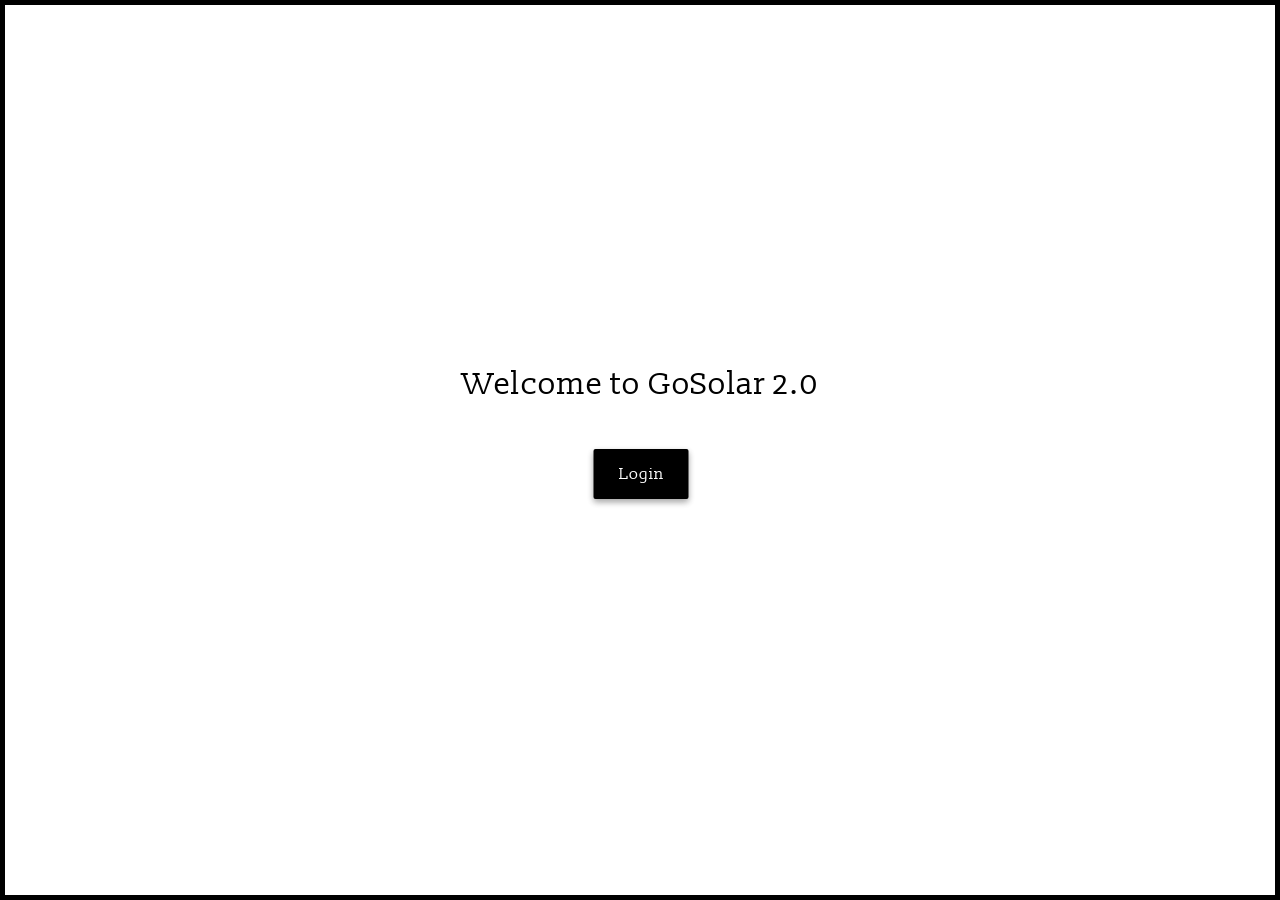
<file: site/index.html>
<!DOCTYPE html>
<html>
<head>
	<link rel="stylesheet" type="text/css" href="assets/css/home.css">
	<script type="text/javascript" src="assets/js/jquery-3.2.0.min.js"></script>
	<title>Welcome to GoSolar 2.0</title>
</head>
<body>
	<div id="mainContainer">
		<div id="mainWrapper"></div>
	</div>
	<script type="text/javascript" src="assets/js/strings.js"></script>
	<script type="text/javascript" src="assets/js/main.js"></script>
	<script type="text/javascript" src="assets/js/home.js"></script>
</body>
</html>
</file>
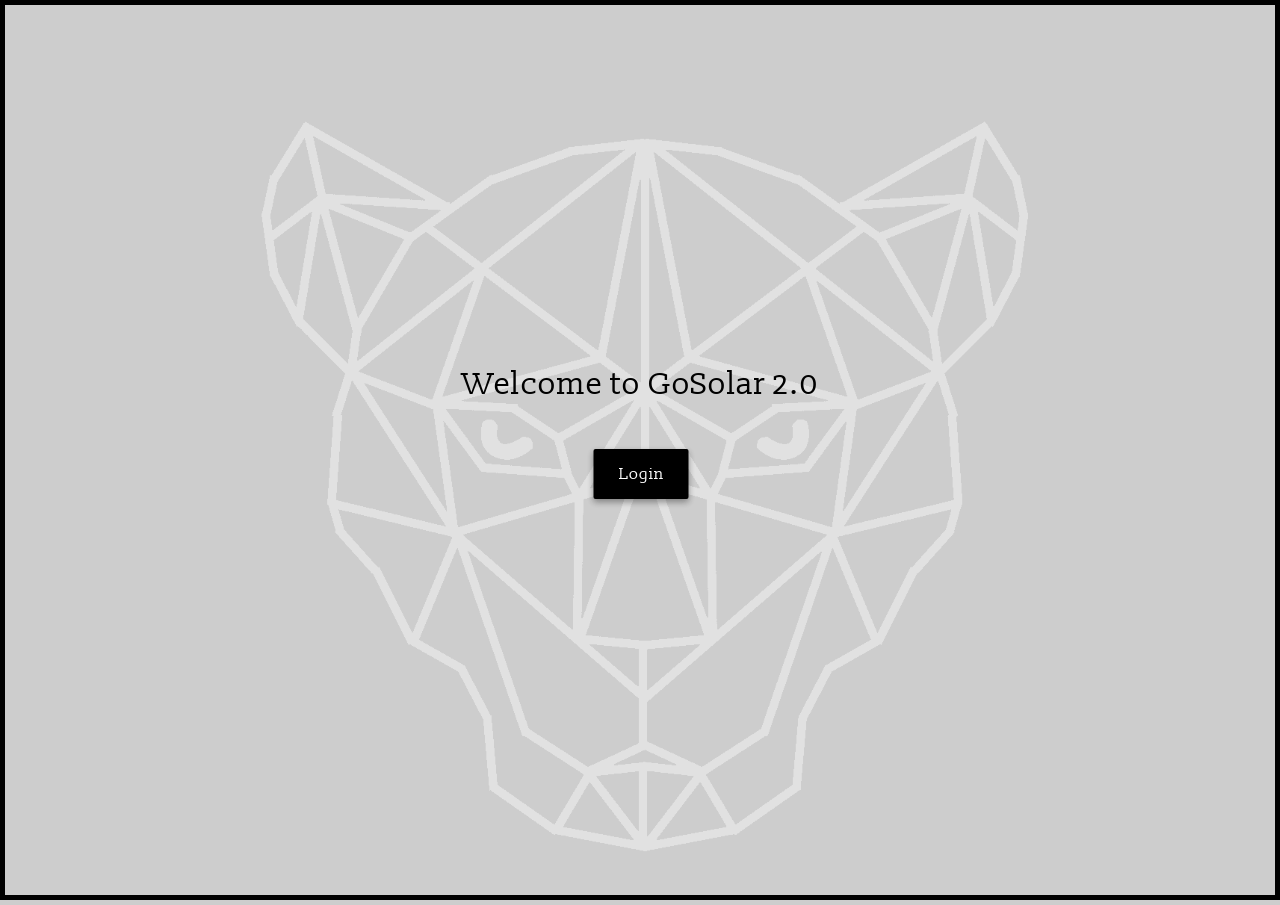
<file: src/main/resources/site/index.html>
<!DOCTYPE html>
<html>
<head>
	<link rel="stylesheet" type="text/css" href="assets/css/home.css"/>
	<script type="text/javascript" src="assets/js/jquery-3.2.0.min.js"></script>
	<title>Welcome to GoSolar 2.0</title>
</head>
<body>

	<div id="mainContainer">
		<div class="mainImage"></div>
		<div id="mainWrapper"></div>
	</div>
	<script type="text/javascript" src="assets/js/strings.js"></script>
	<script type="text/javascript" src="assets/js/main.js"></script>
	<script type="text/javascript" src="assets/js/home.js"></script>
</body>
</html>
</file>
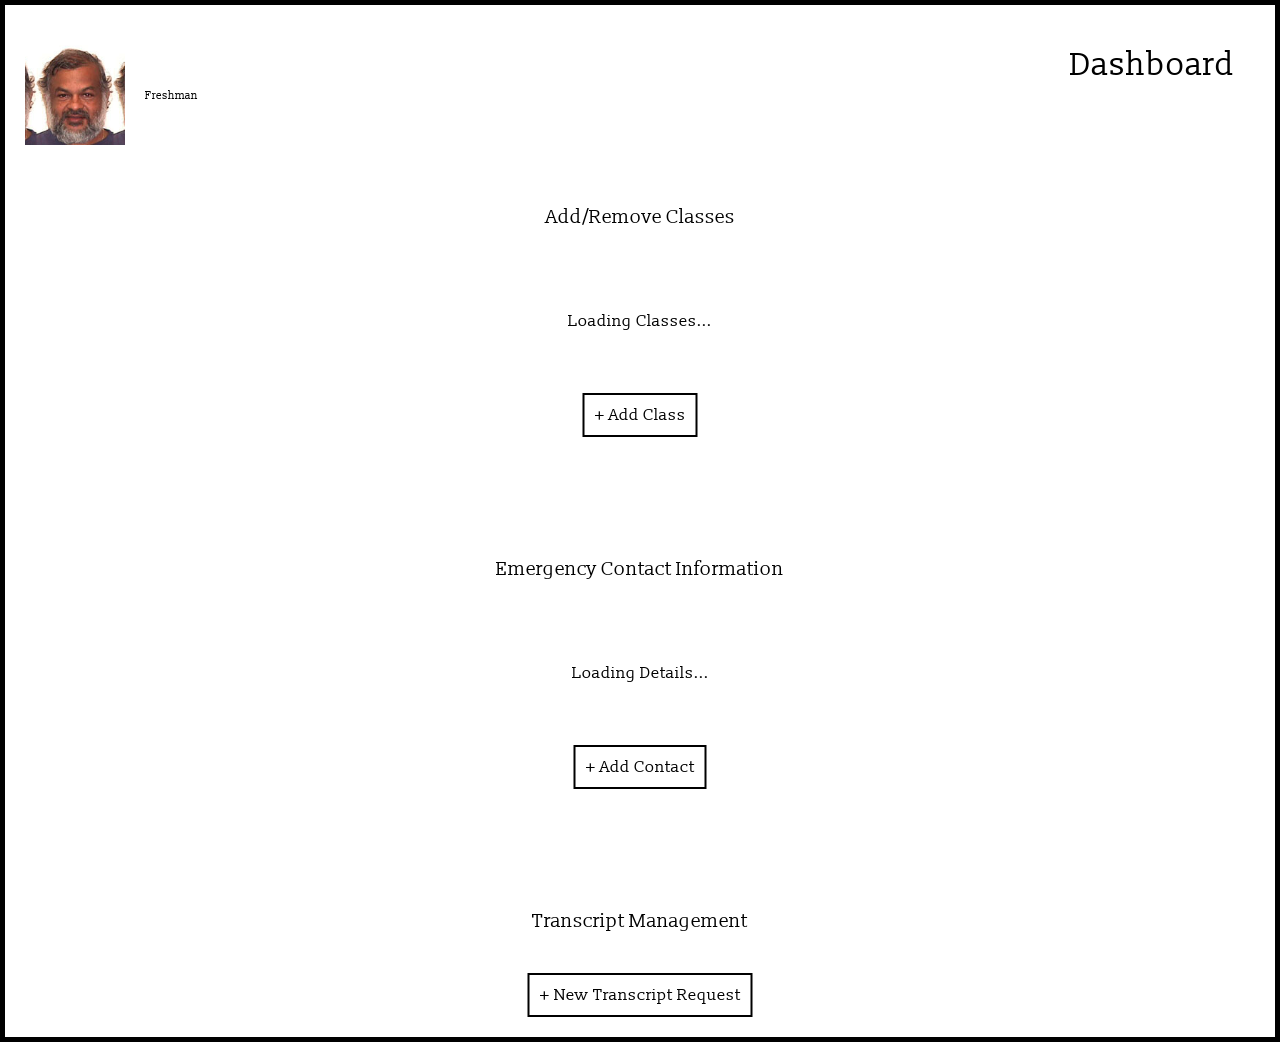
<file: src/main/resources/site/dashboard/index.html>
<!DOCTYPE html>
<html>
<head>
	<link rel="stylesheet" type="text/css" href="../assets/css/dashboard.css">
	<!-- <link rel="stylesheet" type="text/css" href="../assets/css/jquery-ui.min.css"> -->
	<script type="text/javascript" src="../assets/js/jquery-3.2.0.min.js"></script>
	<!-- <script type="text/javascript" src="../assets/js/jquery-ui.min.js"></script> -->
	<title>GoSolar 2.0</title>
</head>
<body>
	<div id="mainContainer">
		<div class="title">Dashboard</div>
		<div class="addContainer">
			<div class="content">
				
			</div>
			<div class="cancel">Done</div>
		</div>
		<div id="mainWrapper"></div>
	</div>
	<script type="text/javascript" src="../assets/js/strings.js"></script>
	<script type="text/javascript" src="../assets/js/main.js"></script>
	<script type="text/javascript" src="../assets/js/dashboard.js"></script>
</body>
</html>
</file>
<file: site/assets/css/home.css>
@import url("https://fonts.googleapis.com/css?family=Slabo+13px");
* {
  font-family: "Slabo 13px", serif; }

html, body {
  height: 100%;
  width: 100%; }

body {
  margin: 0; }

#mainContainer {
  width: calc(100% - 10px);
  height: calc(100% - 10px);
  border: solid 5px black; }

#mainWrapper {
  height: 80%;
  width: 80%;
  padding: 10vh 10vw;
  opacity: 0; }

.welcomeTitle {
  font-size: calc(12px + 1.5vw);
  position: relative;
  float: left;
  left: 50%;
  transform: translateX(-50%);
  margin-top: 30vh; }

.loginButton {
  position: relative;
  float: left;
  clear: both;
  padding: 15px 25px;
  border-radius: 2px;
  background-color: black;
  color: white;
  width: auto;
  height: auto;
  left: 50%;
  transform: translateX(-50%);
  margin-top: 5vh;
  box-shadow: 0 3px 6px rgba(0, 0, 0, 0.16), 0 3px 6px rgba(0, 0, 0, 0.23);
  -webkit-box-shadow: 0 3px 6px rgba(0, 0, 0, 0.16), 0 3px 6px rgba(0, 0, 0, 0.23);
  -moz-box-shadow: 0 3px 6px rgba(0, 0, 0, 0.16), 0 3px 6px rgba(0, 0, 0, 0.23);
  -o-box-shadow: 0 3px 6px rgba(0, 0, 0, 0.16), 0 3px 6px rgba(0, 0, 0, 0.23);
  -ms-box-shadow: 0 3px 6px rgba(0, 0, 0, 0.16), 0 3px 6px rgba(0, 0, 0, 0.23);
  -moz-transition: box-shadow 0.2s ease;
  -o-transition: box-shadow 0.2s ease;
  -webkit-transition: box-shadow 0.2s ease;
  -ms-transition: box-shadow 0.2s ease;
  transition: box-shadow 0.2s ease;
  cursor: pointer; }
  .loginButton:not(.isMobile):hover {
    box-shadow: 0 14px 28px rgba(0, 0, 0, 0.25), 0 10px 10px rgba(0, 0, 0, 0.22);
    -webkit-box-shadow: 0 14px 28px rgba(0, 0, 0, 0.25), 0 10px 10px rgba(0, 0, 0, 0.22);
    -moz-box-shadow: 0 14px 28px rgba(0, 0, 0, 0.25), 0 10px 10px rgba(0, 0, 0, 0.22);
    -o-box-shadow: 0 14px 28px rgba(0, 0, 0, 0.25), 0 10px 10px rgba(0, 0, 0, 0.22);
    -ms-box-shadow: 0 14px 28px rgba(0, 0, 0, 0.25), 0 10px 10px rgba(0, 0, 0, 0.22); }
  .loginButton:hover {
    animation: loginHover 3s ease-out 0s; }
@keyframes loginHover {
  0% {
    background-color: black; }
  10% {
    background-color: grey; }
  80% {
    background-color: grey; }
  100% {
    background-color: black; } }
.centerContainer {
  position: relative;
  float: left;
  height: auto;
  width: auto;
  left: 50%;
  top: 50%;
  transform: translate(-50%, -50%); }
  .centerContainer .header {
    position: relative;
    float: left;
    clear: left;
    text-align: center;
    width: 100%;
    font-size: calc(8px + 0.5vw); }
  .centerContainer form {
    margin-top: 5vh;
    position: relative;
    float: left;
    clear: left;
    left: 50%;
    transform: translateX(-50%); }
    .centerContainer form input {
      position: relative;
      float: left;
      clear: left; }
    .centerContainer form input[type=text], .centerContainer form input[type=password] {
      padding: 10px 20px;
      margin-bottom: 10px;
      border-radius: 2px;
      border: solid 2px black;
      outline: none;
      text-decoration: none;
      color: inherit;
      -webkit-tap-highlight-color: transparent;
      -webkit-box-shadow: 0 0 0px 1000px white inset; }
      .centerContainer form input[type=text]:visted, .centerContainer form input[type=password]:visted {
        outline: none;
        text-decoration: none;
        color: inherit;
        -webkit-tap-highlight-color: transparent; }
    .centerContainer form input[type=submit] {
      display: none; }
    .centerContainer form label .submit {
      position: relative;
      float: left;
      clear: left;
      padding: 20px;
      cursor: pointer;
      left: 50%;
      transform: translateX(-50%); }

/*# sourceMappingURL=home.css.map */
</file>
<file: src/main/resources/site/assets/css/home.css>
@import url("https://fonts.googleapis.com/css?family=Slabo+13px");
* {
  font-family: "Slabo 13px", serif; }

html, body {
  height: 100%;
  width: 100%; }

body {
  margin: 0;
  background-color: #cdcdcd;
  overflow: hidden; }

#mainContainer {
  width: calc(100% - 10px);
  height: calc(100% - 10px);
  border: solid 5px black;
  overflow: hidden; }
  #mainContainer .mainImage {
    position: absolute;
    width: 100%;
    height: 100%;
    background-image: url("../img/panther.png");
    background-size: contain;
    background-position: center;
    background-repeat: no-repeat;
    opacity: 0.4; }

#mainWrapper {
  height: 80%;
  width: 80%;
  padding: 10vh 10vw;
  opacity: 0; }

.welcomeTitle {
  font-size: calc(12px + 1.5vw);
  position: relative;
  float: left;
  left: 50%;
  transform: translateX(-50%);
  margin-top: 30vh; }

.loginButton {
  position: relative;
  float: left;
  clear: both;
  padding: 15px 25px;
  border-radius: 2px;
  background-color: black;
  color: white;
  width: auto;
  height: auto;
  left: 50%;
  transform: translateX(-50%);
  margin-top: 5vh;
  box-shadow: 0 3px 6px rgba(0, 0, 0, 0.16), 0 3px 6px rgba(0, 0, 0, 0.23);
  -webkit-box-shadow: 0 3px 6px rgba(0, 0, 0, 0.16), 0 3px 6px rgba(0, 0, 0, 0.23);
  -moz-box-shadow: 0 3px 6px rgba(0, 0, 0, 0.16), 0 3px 6px rgba(0, 0, 0, 0.23);
  -o-box-shadow: 0 3px 6px rgba(0, 0, 0, 0.16), 0 3px 6px rgba(0, 0, 0, 0.23);
  -ms-box-shadow: 0 3px 6px rgba(0, 0, 0, 0.16), 0 3px 6px rgba(0, 0, 0, 0.23);
  -moz-transition: box-shadow 0.2s ease;
  -o-transition: box-shadow 0.2s ease;
  -webkit-transition: box-shadow 0.2s ease;
  -ms-transition: box-shadow 0.2s ease;
  transition: box-shadow 0.2s ease;
  cursor: pointer; }
  .loginButton:not(.isMobile):hover {
    box-shadow: 0 14px 28px rgba(0, 0, 0, 0.25), 0 10px 10px rgba(0, 0, 0, 0.22);
    -webkit-box-shadow: 0 14px 28px rgba(0, 0, 0, 0.25), 0 10px 10px rgba(0, 0, 0, 0.22);
    -moz-box-shadow: 0 14px 28px rgba(0, 0, 0, 0.25), 0 10px 10px rgba(0, 0, 0, 0.22);
    -o-box-shadow: 0 14px 28px rgba(0, 0, 0, 0.25), 0 10px 10px rgba(0, 0, 0, 0.22);
    -ms-box-shadow: 0 14px 28px rgba(0, 0, 0, 0.25), 0 10px 10px rgba(0, 0, 0, 0.22); }
  .loginButton:hover {
    animation: loginHover 3s ease-out 0s; }
@keyframes loginHover {
  0% {
    background-color: black; }
  10% {
    background-color: grey; }
  80% {
    background-color: grey; }
  100% {
    background-color: black; } }
.centerContainer {
  position: relative;
  float: left;
  height: auto;
  width: auto;
  left: 50%;
  top: 50%;
  transform: translate(-50%, -50%); }
  .centerContainer .header {
    position: relative;
    float: left;
    clear: left;
    text-align: center;
    width: 100%;
    font-size: calc(8px + 0.5vw); }
  .centerContainer form {
    margin-top: 5vh;
    position: relative;
    float: left;
    clear: left;
    left: 50%;
    transform: translateX(-50%); }
    .centerContainer form input {
      position: relative;
      float: left;
      clear: left; }
    .centerContainer form input[type=text], .centerContainer form input[type=password] {
      padding: 10px 20px;
      margin-bottom: 10px;
      border-radius: 2px;
      border: solid 2px black;
      outline: none;
      text-decoration: none;
      color: inherit;
      -webkit-tap-highlight-color: transparent;
      -webkit-box-shadow: 0 0 0px 1000px white inset; }
      .centerContainer form input[type=text]:visted, .centerContainer form input[type=password]:visted {
        outline: none;
        text-decoration: none;
        color: inherit;
        -webkit-tap-highlight-color: transparent; }
    .centerContainer form input[type=submit] {
      display: none; }
    .centerContainer form label .submit {
      position: relative;
      float: left;
      clear: left;
      padding: 20px;
      cursor: pointer;
      left: 50%;
      transform: translateX(-50%); }
  .centerContainer #error {
    position: relative;
    float: left;
    clear: both;
    width: 100%;
    text-align: center;
    color: red; }

#hiddenForm {
  display: none; }

/*# sourceMappingURL=home.css.map */
</file>
<file: src/main/resources/site/assets/css/dashboard.css>
@import url("https://fonts.googleapis.com/css?family=Slabo+13px");
* {
  font-family: "Slabo 13px", serif; }

body {
  position: relative;
  float: left;
  margin: 0;
  min-width: 530px;
  min-height: 100vh; }

* {
  position: relative;
  float: left; }

#mainContainer {
  width: calc(100% - 10px);
  border: solid 5px black; }
  #mainContainer .title {
    font-size: 2em;
    position: absolute;
    right: 40px;
    top: 40px;
    outline: none;
    text-decoration: none;
    color: inherit;
    -webkit-tap-highlight-color: transparent;
    -webkit-user-select: none;
    /* Chrome/Safari */
    -moz-user-select: none;
    /* Firefox */
    -ms-user-select: none;
    /* IE10+ */
    /* Rules below not implemented in browsers yet */
    -o-user-select: none;
    user-select: none;
    cursor: default; }
    #mainContainer .title:visted {
      outline: none;
      text-decoration: none;
      color: inherit;
      -webkit-tap-highlight-color: transparent; }
  #mainContainer #mainWrapper {
    width: 100%;
    z-index: 2; }
  #mainContainer .addContainer {
    position: fixed;
    top: 0;
    background-color: rgba(0, 0, 0, 0.9);
    z-index: 3;
    width: 100%;
    height: 100vh;
    display: none;
    opacity: 0;
    -moz-transition: all 0.2s ease;
    -o-transition: all 0.2s ease;
    -webkit-transition: all 0.2s ease;
    -ms-transition: all 0.2s ease;
    transition: all 0.2s ease; }
    #mainContainer .addContainer .content {
      min-width: 300px;
      min-height: 300px;
      background-color: white;
      border: 5px solid black;
      width: 70%;
      height: 60%;
      position: absolute;
      top: 50%;
      left: 50%;
      transform: translate(-50%, -50%); }
    #mainContainer .addContainer .cancel {
      border: 2px solid white;
      position: absolute;
      bottom: 20vh;
      left: 50%;
      transform: translate(-50%, 16vh);
      padding: 10px 20px;
      -moz-transition: all 0.2s ease;
      -o-transition: all 0.2s ease;
      -webkit-transition: all 0.2s ease;
      -ms-transition: all 0.2s ease;
      transition: all 0.2s ease;
      -webkit-user-select: none;
      /* Chrome/Safari */
      -moz-user-select: none;
      /* Firefox */
      -ms-user-select: none;
      /* IE10+ */
      /* Rules below not implemented in browsers yet */
      -o-user-select: none;
      user-select: none;
      cursor: default;
      outline: none;
      text-decoration: none;
      color: inherit;
      -webkit-tap-highlight-color: transparent;
      cursor: pointer;
      color: white; }
      #mainContainer .addContainer .cancel:visted {
        outline: none;
        text-decoration: none;
        color: inherit;
        -webkit-tap-highlight-color: transparent; }
      #mainContainer .addContainer .cancel:hover {
        background-color: white;
        color: black; }

.profile {
  padding: 20px;
  width: calc(100% - 40px);
  height: auto; }
  .profile .userInfo {
    padding-bottom: 40px;
    clear: both;
    height: 140px; }
    .profile .userInfo .userImage {
      width: 100px;
      height: 100px;
      top: 50%;
      transform: translateY(-50%);
      background-image: url("../img/bhola.jpg");
      background-size: contain;
      background-position: center; }
    .profile .userInfo .userDetails {
      width: calc(50vw - 100px);
      height: auto;
      padding-left: 20px;
      top: 50%;
      transform: translateY(-50%); }
      .profile .userInfo .userDetails * {
        clear: both; }
      .profile .userInfo .userDetails .firstname {
        font-size: 1.2em; }
      .profile .userInfo .userDetails .classification {
        font-size: 0.7em; }
      .profile .userInfo .userDetails .major {
        font-size: 0.6em; }
  .profile .profileTable {
    width: 100%; }
    .profile .profileTable .topic {
      position: relative;
      float: left;
      left: 50%;
      transform: translateX(-50%);
      clear: both;
      padding-bottom: 80px;
      font-size: 1.2em; }
    .profile .profileTable .addClass {
      position: relative;
      float: left;
      left: 50%;
      transform: translateX(-50%);
      clear: both;
      margin-top: 40px;
      border: solid 2px black;
      padding: 10px;
      background-color: white;
      color: black;
      -moz-transition: all 0.2s ease;
      -o-transition: all 0.2s ease;
      -webkit-transition: all 0.2s ease;
      -ms-transition: all 0.2s ease;
      transition: all 0.2s ease;
      outline: none;
      text-decoration: none;
      color: inherit;
      -webkit-tap-highlight-color: transparent;
      -webkit-user-select: none;
      /* Chrome/Safari */
      -moz-user-select: none;
      /* Firefox */
      -ms-user-select: none;
      /* IE10+ */
      /* Rules below not implemented in browsers yet */
      -o-user-select: none;
      user-select: none;
      cursor: default;
      cursor: pointer; }
      .profile .profileTable .addClass:visted {
        outline: none;
        text-decoration: none;
        color: inherit;
        -webkit-tap-highlight-color: transparent; }
      .profile .profileTable .addClass:hover {
        background-color: black;
        color: white; }
    .profile .profileTable table {
      width: 100%;
      clear: both;
      left: 50%;
      transform: translateX(-50%); }
      .profile .profileTable table tbody {
        width: 100%; }
        .profile .profileTable table tbody tr {
          width: 100%;
          padding-bottom: 20px; }
          .profile .profileTable table tbody tr td, .profile .profileTable table tbody tr th {
            width: calc(100% / 4);
            padding: 0;
            text-align: center; }
          .profile .profileTable table tbody tr th {
            padding-bottom: 20px; }
          .profile .profileTable table tbody tr td .box {
            -webkit-user-select: none;
            /* Chrome/Safari */
            -moz-user-select: none;
            /* Firefox */
            -ms-user-select: none;
            /* IE10+ */
            /* Rules below not implemented in browsers yet */
            -o-user-select: none;
            user-select: none;
            cursor: default;
            outline: none;
            text-decoration: none;
            color: inherit;
            -webkit-tap-highlight-color: transparent;
            -moz-transition: all 0.2s ease;
            -o-transition: all 0.2s ease;
            -webkit-transition: all 0.2s ease;
            -ms-transition: all 0.2s ease;
            transition: all 0.2s ease;
            position: relative;
            float: left;
            left: 50%;
            transform: translateX(-50%);
            cursor: pointer;
            height: 100%;
            width: auto;
            margin-left: 5px;
            font-size: 0.8em;
            padding: 5px;
            color: white;
            background-color: grey; }
            .profile .profileTable table tbody tr td .box:visted {
              outline: none;
              text-decoration: none;
              color: inherit;
              -webkit-tap-highlight-color: transparent; }
            .profile .profileTable table tbody tr td .box:hover {
              background-color: black; }
          .profile .profileTable table tbody tr td form {
            width: 100%; }
            .profile .profileTable table tbody tr td form input[type=submit] {
              display: none; }
            .profile .profileTable table tbody tr td form .submitContainer {
              width: auto;
              height: 100%;
              left: 50%;
              transform: translateX(-50%); }
              .profile .profileTable table tbody tr td form .submitContainer label {
                -webkit-user-select: none;
                /* Chrome/Safari */
                -moz-user-select: none;
                /* Firefox */
                -ms-user-select: none;
                /* IE10+ */
                /* Rules below not implemented in browsers yet */
                -o-user-select: none;
                user-select: none;
                cursor: default;
                outline: none;
                text-decoration: none;
                color: inherit;
                -webkit-tap-highlight-color: transparent;
                cursor: pointer; }
                .profile .profileTable table tbody tr td form .submitContainer label:visted {
                  outline: none;
                  text-decoration: none;
                  color: inherit;
                  -webkit-tap-highlight-color: transparent; }
                .profile .profileTable table tbody tr td form .submitContainer label .box {
                  height: 100%;
                  width: auto;
                  margin-left: 5px;
                  font-size: 0.8em;
                  padding: 5px;
                  color: white;
                  background-color: grey;
                  -moz-transition: all 0.2s ease;
                  -o-transition: all 0.2s ease;
                  -webkit-transition: all 0.2s ease;
                  -ms-transition: all 0.2s ease;
                  transition: all 0.2s ease; }
                .profile .profileTable table tbody tr td form .submitContainer label:nth-child(1) .box {
                  margin-left: 0px; }
                .profile .profileTable table tbody tr td form .submitContainer label:hover .box {
                  background-color: black; }
  .profile .emergencyContactTable {
    margin-top: 120px;
    width: 100%; }
    .profile .emergencyContactTable .topic {
      position: relative;
      float: left;
      left: 50%;
      transform: translateX(-50%);
      clear: both;
      padding-bottom: 80px;
      font-size: 1.2em; }
    .profile .emergencyContactTable .addContact {
      position: relative;
      float: left;
      left: 50%;
      transform: translateX(-50%);
      clear: both;
      margin-top: 40px;
      border: solid 2px black;
      padding: 10px;
      background-color: white;
      color: black;
      -moz-transition: all 0.2s ease;
      -o-transition: all 0.2s ease;
      -webkit-transition: all 0.2s ease;
      -ms-transition: all 0.2s ease;
      transition: all 0.2s ease;
      outline: none;
      text-decoration: none;
      color: inherit;
      -webkit-tap-highlight-color: transparent;
      -webkit-user-select: none;
      /* Chrome/Safari */
      -moz-user-select: none;
      /* Firefox */
      -ms-user-select: none;
      /* IE10+ */
      /* Rules below not implemented in browsers yet */
      -o-user-select: none;
      user-select: none;
      cursor: default;
      cursor: pointer; }
      .profile .emergencyContactTable .addContact:visted {
        outline: none;
        text-decoration: none;
        color: inherit;
        -webkit-tap-highlight-color: transparent; }
      .profile .emergencyContactTable .addContact:hover {
        background-color: black;
        color: white; }
    .profile .emergencyContactTable table {
      width: 100%;
      clear: both;
      left: 50%;
      transform: translateX(-50%); }
      .profile .emergencyContactTable table tbody {
        width: 100%; }
        .profile .emergencyContactTable table tbody tr {
          width: 100%;
          padding-bottom: 20px; }
          .profile .emergencyContactTable table tbody tr .box {
            -webkit-user-select: none;
            /* Chrome/Safari */
            -moz-user-select: none;
            /* Firefox */
            -ms-user-select: none;
            /* IE10+ */
            /* Rules below not implemented in browsers yet */
            -o-user-select: none;
            user-select: none;
            cursor: default;
            outline: none;
            text-decoration: none;
            color: inherit;
            -webkit-tap-highlight-color: transparent;
            -moz-transition: all 0.2s ease;
            -o-transition: all 0.2s ease;
            -webkit-transition: all 0.2s ease;
            -ms-transition: all 0.2s ease;
            transition: all 0.2s ease;
            position: relative;
            float: left;
            left: 50%;
            transform: translateX(-50%);
            cursor: pointer;
            height: 100%;
            width: auto;
            margin-left: 5px;
            font-size: 0.8em;
            padding: 5px;
            color: white;
            background-color: grey; }
            .profile .emergencyContactTable table tbody tr .box:visted {
              outline: none;
              text-decoration: none;
              color: inherit;
              -webkit-tap-highlight-color: transparent; }
            .profile .emergencyContactTable table tbody tr .box:hover {
              background-color: black; }
          .profile .emergencyContactTable table tbody tr td, .profile .emergencyContactTable table tbody tr th {
            width: calc(100% / 3);
            padding: 0;
            text-align: center; }
          .profile .emergencyContactTable table tbody tr th {
            padding-bottom: 20px; }
          .profile .emergencyContactTable table tbody tr td form {
            width: 100%; }
            .profile .emergencyContactTable table tbody tr td form input[type=submit] {
              display: none; }
            .profile .emergencyContactTable table tbody tr td form .submitContainer {
              width: auto;
              height: 100%;
              left: 50%;
              transform: translateX(-50%); }
              .profile .emergencyContactTable table tbody tr td form .submitContainer label {
                -webkit-user-select: none;
                /* Chrome/Safari */
                -moz-user-select: none;
                /* Firefox */
                -ms-user-select: none;
                /* IE10+ */
                /* Rules below not implemented in browsers yet */
                -o-user-select: none;
                user-select: none;
                cursor: default;
                outline: none;
                text-decoration: none;
                color: inherit;
                -webkit-tap-highlight-color: transparent;
                cursor: pointer; }
                .profile .emergencyContactTable table tbody tr td form .submitContainer label:visted {
                  outline: none;
                  text-decoration: none;
                  color: inherit;
                  -webkit-tap-highlight-color: transparent; }
                .profile .emergencyContactTable table tbody tr td form .submitContainer label .box {
                  height: 100%;
                  width: auto;
                  margin-left: 5px;
                  font-size: 0.8em;
                  padding: 5px;
                  color: white;
                  background-color: grey;
                  -moz-transition: all 0.2s ease;
                  -o-transition: all 0.2s ease;
                  -webkit-transition: all 0.2s ease;
                  -ms-transition: all 0.2s ease;
                  transition: all 0.2s ease; }
                .profile .emergencyContactTable table tbody tr td form .submitContainer label:nth-child(1) .box {
                  margin-left: 0px; }
                .profile .emergencyContactTable table tbody tr td form .submitContainer label:hover .box {
                  background-color: black; }
  .profile .requestTranscript {
    margin-top: 120px;
    width: 100%; }
    .profile .requestTranscript .topic {
      position: relative;
      float: left;
      left: 50%;
      transform: translateX(-50%);
      clear: both;
      font-size: 1.2em; }
    .profile .requestTranscript .requestTrans {
      position: relative;
      float: left;
      left: 50%;
      transform: translateX(-50%);
      clear: both;
      margin-top: 40px;
      border: solid 2px black;
      padding: 10px;
      background-color: white;
      color: black;
      -moz-transition: all 0.2s ease;
      -o-transition: all 0.2s ease;
      -webkit-transition: all 0.2s ease;
      -ms-transition: all 0.2s ease;
      transition: all 0.2s ease;
      outline: none;
      text-decoration: none;
      color: inherit;
      -webkit-tap-highlight-color: transparent;
      -webkit-user-select: none;
      /* Chrome/Safari */
      -moz-user-select: none;
      /* Firefox */
      -ms-user-select: none;
      /* IE10+ */
      /* Rules below not implemented in browsers yet */
      -o-user-select: none;
      user-select: none;
      cursor: default;
      cursor: pointer; }
      .profile .requestTranscript .requestTrans:visted {
        outline: none;
        text-decoration: none;
        color: inherit;
        -webkit-tap-highlight-color: transparent; }
      .profile .requestTranscript .requestTrans:hover {
        background-color: black;
        color: white; }

/*# sourceMappingURL=dashboard.css.map */
</file>
